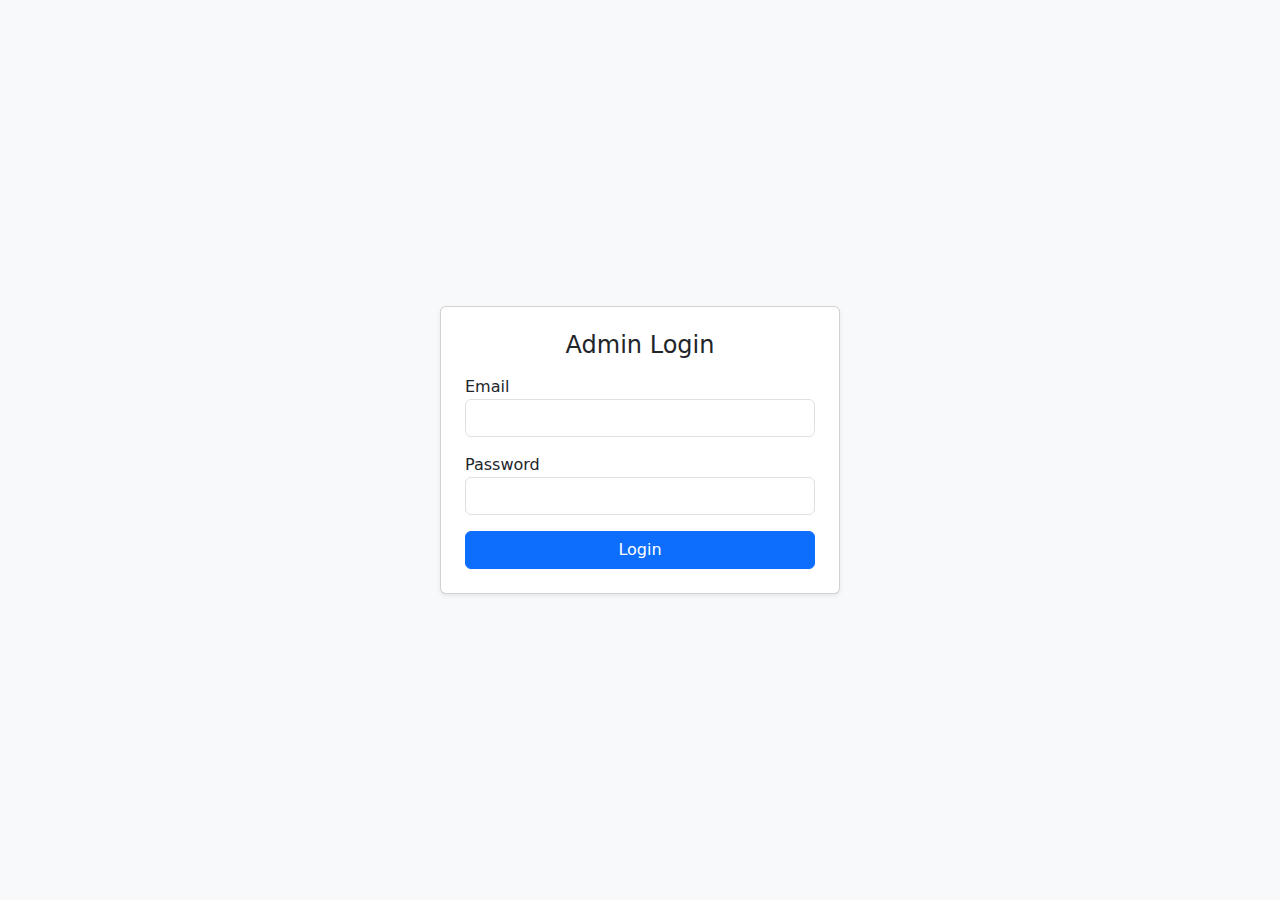
<file: admin-login.html>
<!DOCTYPE html>
<html lang="en">
<head>
  <meta charset="UTF-8" />
  <title>Admin Login - Rich Look Menswear</title>
  <link href="https://cdn.jsdelivr.net/npm/bootstrap@5.3.2/dist/css/bootstrap.min.css" rel="stylesheet">
</head>
<body class="d-flex align-items-center justify-content-center vh-100 bg-light">
  <div class="card shadow-sm p-4" style="width: 100%; max-width: 400px;">
    <h4 class="mb-3 text-center">Admin Login</h4>
    <form id="loginForm">
      <div class="mb-3">
        <label>Email</label>
        <input type="email" class="form-control" id="email" required />
      </div>
      <div class="mb-3">
        <label>Password</label>
        <input type="password" class="form-control" id="password" required />
      </div>
      <button type="submit" class="btn btn-primary w-100">Login</button>
      <div id="error" class="text-danger mt-3 text-center" style="display:none;">Invalid login</div>
    </form>
  </div>

  <script>
    const loginForm = document.getElementById("loginForm");
    const errorDiv = document.getElementById("error");

    loginForm.addEventListener("submit", function (e) {
      e.preventDefault();

      const email = document.getElementById("email").value.trim();
      const password = document.getElementById("password").value.trim();

      // Set your secret admin credentials here
      const adminEmail = "admin@richlook.com";
      const adminPassword = "admin123";

      if (email === adminEmail && password === adminPassword) {
        localStorage.setItem("isAdmin", "true");
        window.location.href = "admin-panel.html";
      } else {
        errorDiv.style.display = "block";
      }
    });
  </script>
</body>
</html>
</file>
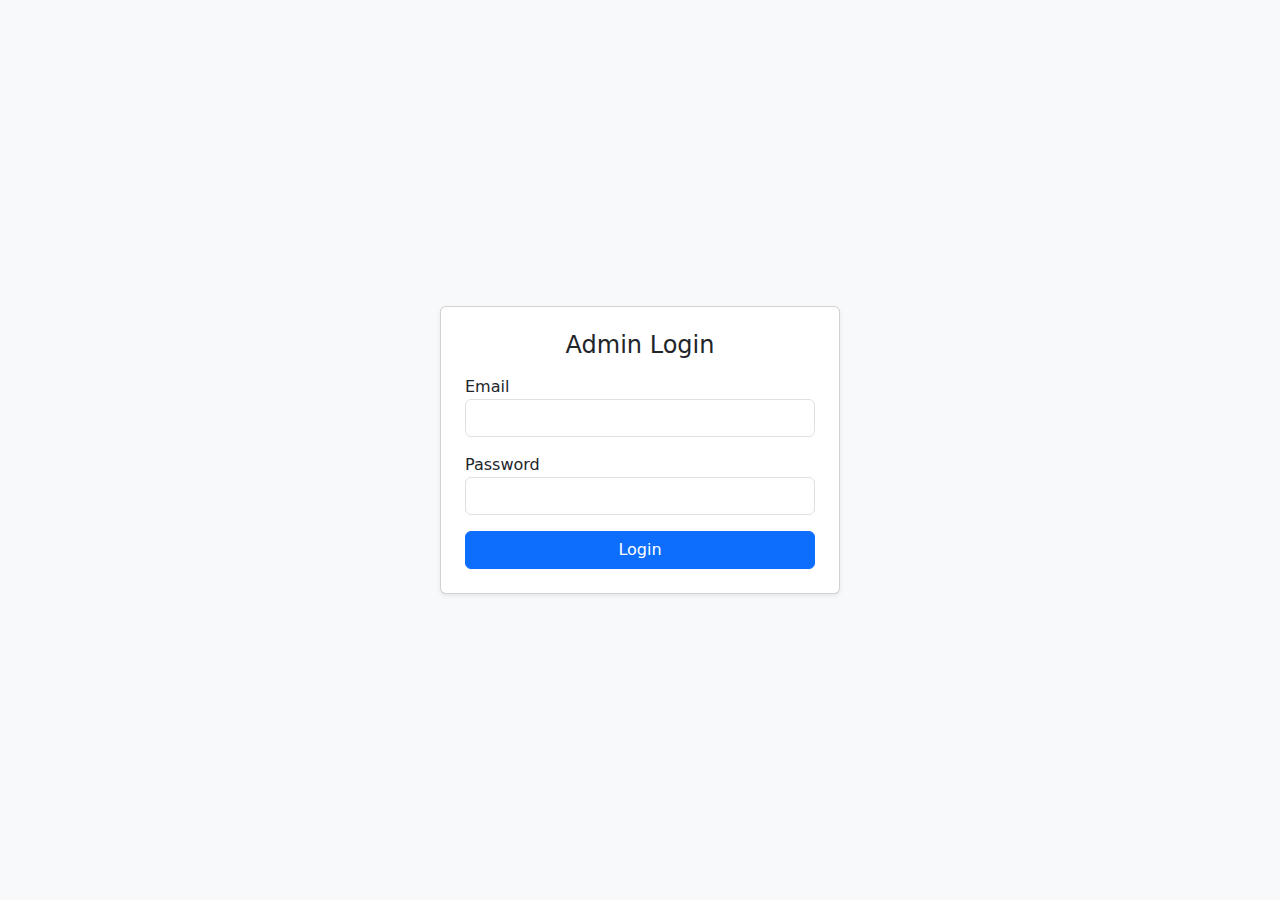
<file: admin-panel.html>
<!DOCTYPE html>
<html lang="en">
<head>
  <meta charset="UTF-8" />
  <title>Admin Panel - Rich Look</title>
  <meta name="viewport" content="width=device-width, initial-scale=1" />
  <link href="https://cdn.jsdelivr.net/npm/bootstrap@5.3.2/dist/css/bootstrap.min.css" rel="stylesheet">
</head>
<body class="bg-light">
  <nav class="navbar navbar-dark bg-dark px-3">
    <span class="navbar-brand">Admin Panel</span>
    <a href="index.html" class="btn btn-outline-light btn-sm">Back to Store</a>
  </nav>

  <button onclick="logout()" class="btn btn-sm btn-outline-danger m-3">Logout</button>

  <div class="container mt-4">
    <h2 class="mb-3">Manage Products</h2>

    <form id="productForm" class="card p-3 mb-4">
      <h5>Add Product</h5>
      <div class="row g-3">
        <div class="col-md-4">
          <input type="text" class="form-control" id="name" placeholder="Product Name" required>
        </div>
        <div class="col-md-2">
          <input type="number" class="form-control" id="price" placeholder="Price (₹)" required>
        </div>
        <div class="col-md-4">
          <input type="text" class="form-control" id="image" placeholder="Image URL" required>
        </div>
        <div class="col-md-4">
          <input type="text" class="form-control" id="sizes" placeholder="Sizes (e.g. S,M,L,XL)" required>
        </div>

        <div class="col-md-2 d-grid">
          <button type="submit" class="btn btn-success">Add</button>
        </div>
      </div>
    </form>

    <div id="productList" class="row g-4">
      <!-- Admin product cards will show here -->
    </div>
  </div>

<script>
  function logout() {
    localStorage.removeItem("isAdmin");
    window.location.href = "admin-login.html";
  }

  if (localStorage.getItem("isAdmin") !== "true") {
    window.location.href = "admin-login.html";
  }

  const productList = document.getElementById("productList");
  const productForm = document.getElementById("productForm");

  let products = JSON.parse(localStorage.getItem("adminProducts") || "[]");

  function renderProducts() {
    productList.innerHTML = "";

    products.forEach((p, index) => {
      const col = document.createElement("div");
      col.className = "col-md-4";

      col.innerHTML = `
        <div class="card shadow-sm h-100">
          <img src="${p.image}" class="card-img-top" alt="${p.name}">
          <div class="card-body">
            <h5 class="card-title">${p.name}</h5>
            <p class="card-text">₹${p.price}</p>
            <div class="d-flex gap-2">
              <button class="btn btn-warning btn-sm" onclick="showEditForm(${index})">Edit</button>
              <button class="btn btn-danger btn-sm" onclick="deleteProduct(${index})">Delete</button>
            </div>
            <form id="edit-form-${index}" class="mt-3 d-none">
              <input type="text" class="form-control mb-2" id="edit-name-${index}" value="${p.name}" />
              <input type="number" class="form-control mb-2" id="edit-price-${index}" value="${p.price}" />
              <input type="text" class="form-control mb-2" id="edit-image-${index}" value="${p.image}" />
              <button type="button" class="btn btn-primary btn-sm" onclick="saveEdit(${index})">Save</button>
            </form>
          </div>
        </div>
      `;
      productList.appendChild(col);
    });
  }

  function deleteProduct(index) {
    products.splice(index, 1);
    localStorage.setItem("adminProducts", JSON.stringify(products));
    renderProducts();
  }

  function showEditForm(index) {
    const form = document.getElementById(`edit-form-${index}`);
    form.classList.toggle("d-none");
  }

  function saveEdit(index) {
  const newName = document.getElementById(`edit-name-${index}`).value;
  const newPrice = document.getElementById(`edit-price-${index}`).value;
  const newImage = document.getElementById(`edit-image-${index}`).value;

  const oldSizes = products[index].sizeOptions; // keep original sizes

  products[index] = {
    ...products[index],
    name: newName,
    price: newPrice,
    image: newImage,
    sizeOptions: oldSizes // preserve sizes
  };

  localStorage.setItem("adminProducts", JSON.stringify(products));
  renderProducts();
}


  productForm.addEventListener("submit", function (e) {
    e.preventDefault();

    const name = document.getElementById("name").value;
    const price = document.getElementById("price").value;
    const image = document.getElementById("image").value;
    const sizes = document.getElementById("sizes").value;

    products.push({
    id: Date.now(),
    name,
    price,
    image,
    sizeOptions: sizes.split(",").map(s => s.trim()).filter(Boolean)
  });
    localStorage.setItem("adminProducts", JSON.stringify(products));

    productForm.reset();
    renderProducts();
  });

  renderProducts();
</script>
</body>
</html>
</file>
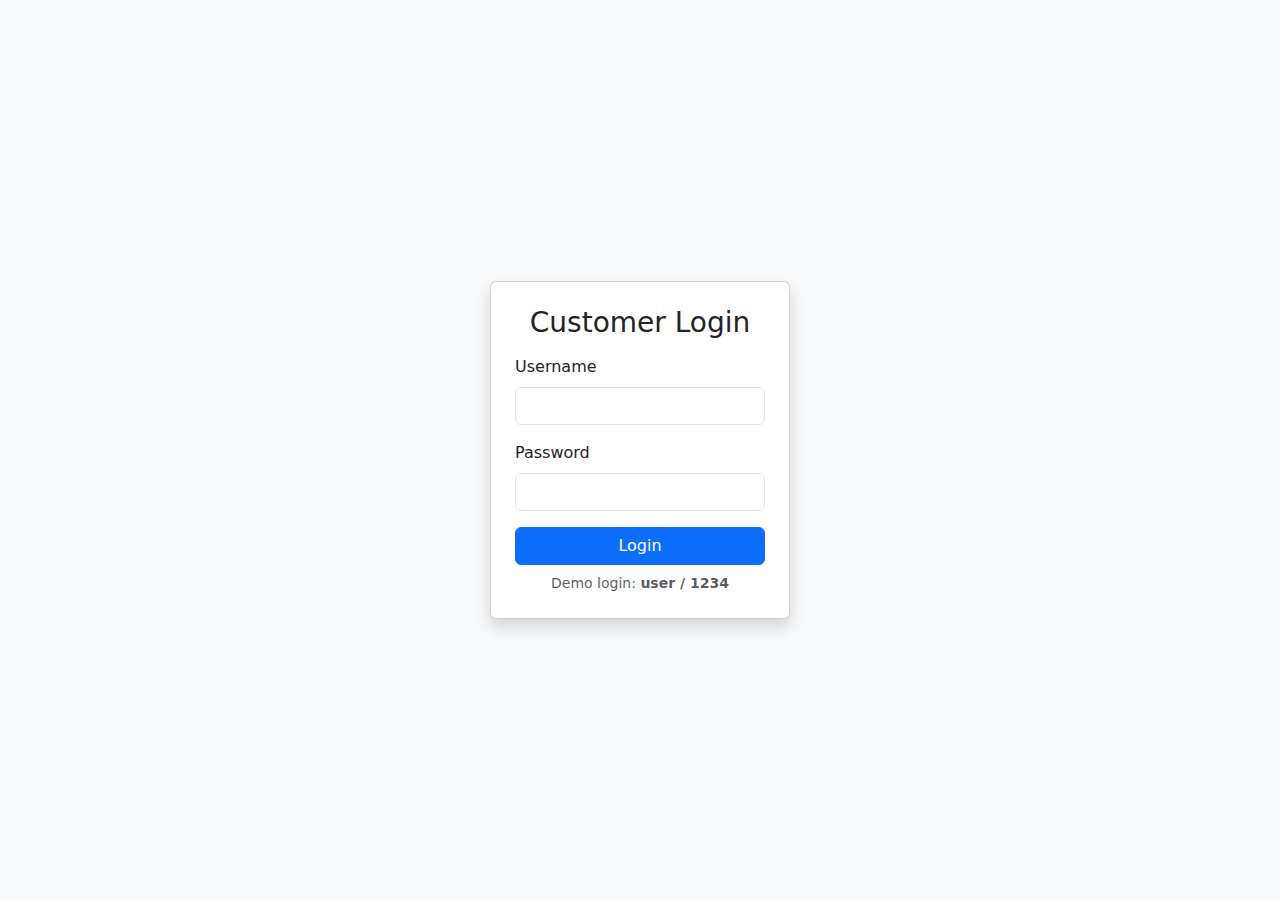
<file: customer-login.html>
<!DOCTYPE html>
<html lang="en">
<head>
  <meta charset="UTF-8">
  <title>Customer Login - Rich Look</title>
  <link href="https://cdn.jsdelivr.net/npm/bootstrap@5.3.2/dist/css/bootstrap.min.css" rel="stylesheet">
</head>
<body class="d-flex align-items-center justify-content-center vh-100 bg-light">
  <div class="card p-4 shadow" style="min-width: 300px;">
    <h3 class="mb-3 text-center">Customer Login</h3>
    <form id="customerLoginForm">
      <div class="mb-3">
        <label for="custUsername" class="form-label">Username</label>
        <input type="text" class="form-control" id="custUsername" required>
      </div>
      <div class="mb-3">
        <label for="custPassword" class="form-label">Password</label>
        <input type="password" class="form-control" id="custPassword" required>
      </div>
      <button type="submit" class="btn btn-primary w-100">Login</button>
    </form>
    <div class="mt-2 text-muted small text-center">
      Demo login: <strong>user / 1234</strong>
    </div>
  </div>

  <script>
    document.getElementById("customerLoginForm").addEventListener("submit", function (e) {
      e.preventDefault();
      const user = document.getElementById("custUsername").value;
      const pass = document.getElementById("custPassword").value;

      if (user === "user" && pass === "1234") {
        window.location.href = "index.html"; // redirect to shop
      } else {
        alert("Invalid customer login");
      }
    });
  </script>
</body>
</html>
</file>
